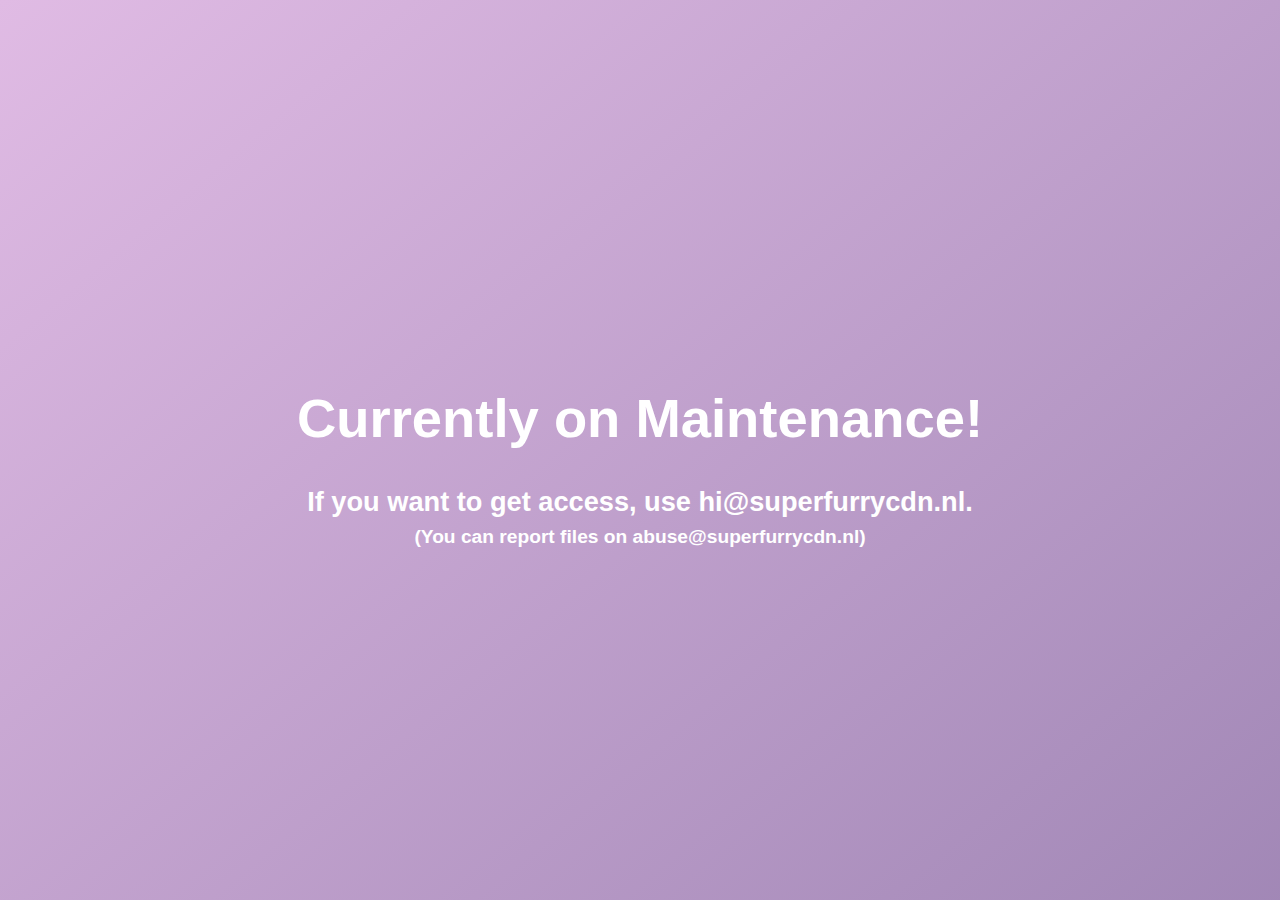
<file: index.html>
<!-- I’ll update the functionality suite as I go along, so don’t forget to star
and subscribe to my GitHub for more content. -->

<!-- --------------------------------------------------------------------------------------------------------------- -->

<!DOCTYPE html>
<html lang="en">
<head>
    <meta charset="UTF-8">
    <meta http-equiv="X-UA-Compatible" content="IE=edge">
    <meta name="viewport" content="width=device-width, initial-scale=1.0">
    <title>Im not a skid, but i like to do what they do.</title>
    <link rel="shortcut icon" href="images/milk-bottle.png" type="image/x-icon">
    <link rel="stylesheet" href="style.css">
</head>

<body>
    <div class="skidos">
        <h1>Currently on Maintenance!</h1>
            <span>If you want to get access, use hi@superfurrycdn.nl.</span>
        <br>
            <span class="fake-report">(You can report files on abuse@superfurrycdn.nl)</span>
    </div>
</body>
</html>
</file>
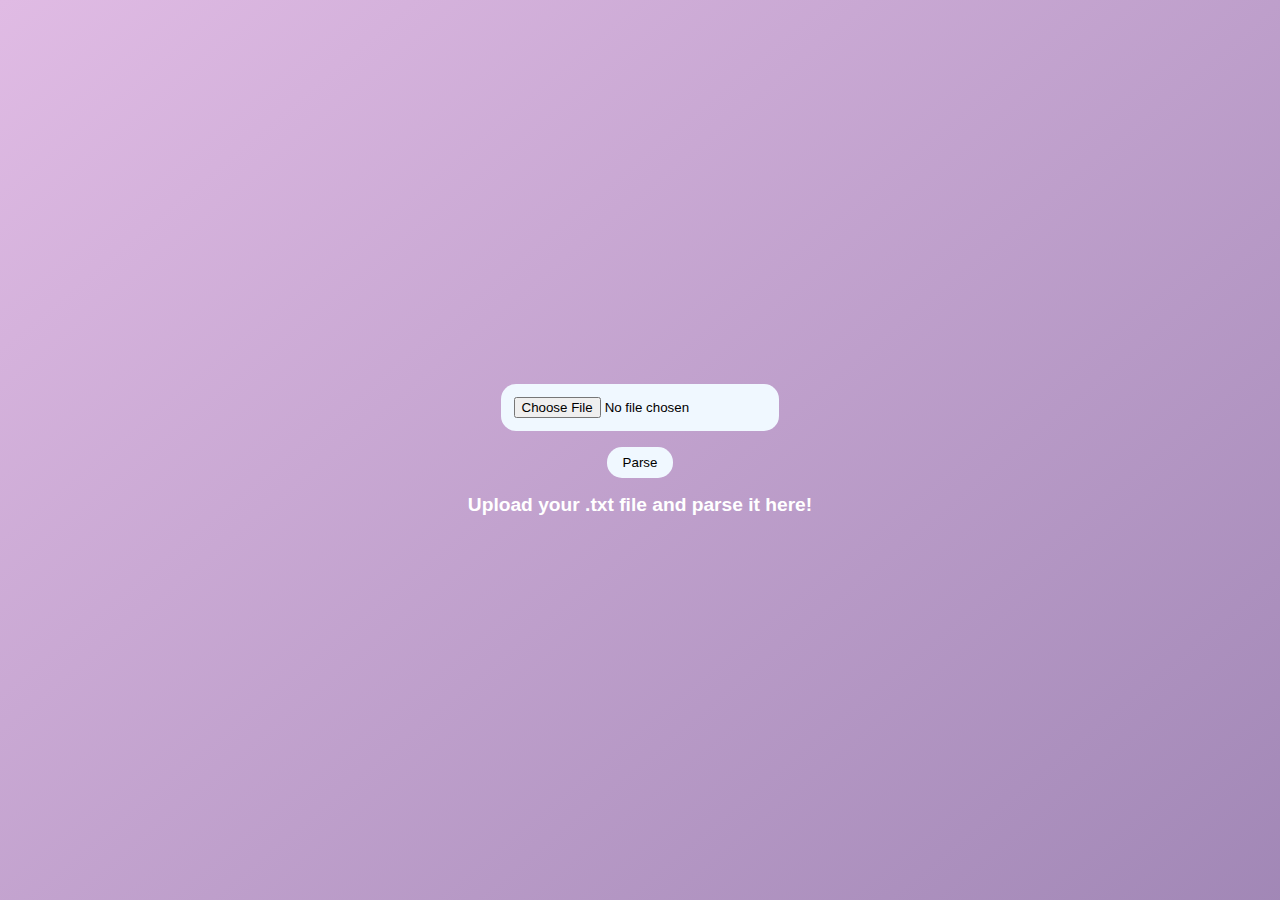
<file: parser.html>
<!DOCTYPE html>
<html lang="en">
<head>
    <meta charset="UTF-8">
    <meta http-equiv="X-UA-Compatible" content="IE=edge">
    <meta name="viewport" content="width=device-width, initial-scale=1.0">
    <title>Im not a skid, but i like to do what they do.</title>
    <link rel="shortcut icon" href="images/milk-bottle.png" type="image/x-icon">
    <link rel="stylesheet" href="parser/style.css">
</head>
<body>
    <div class="cookies">
        <form action="/parsecookies" method="post" enctype="multipart/form-data">
            <input type="file" name="cookies" id="cookies">
            <input type="submit" id="parse-btn" value="Parse">
        </form>
        <span id="info">Upload your .txt file and parse it here!</span>
    </div>
</body>
</html>
</file>
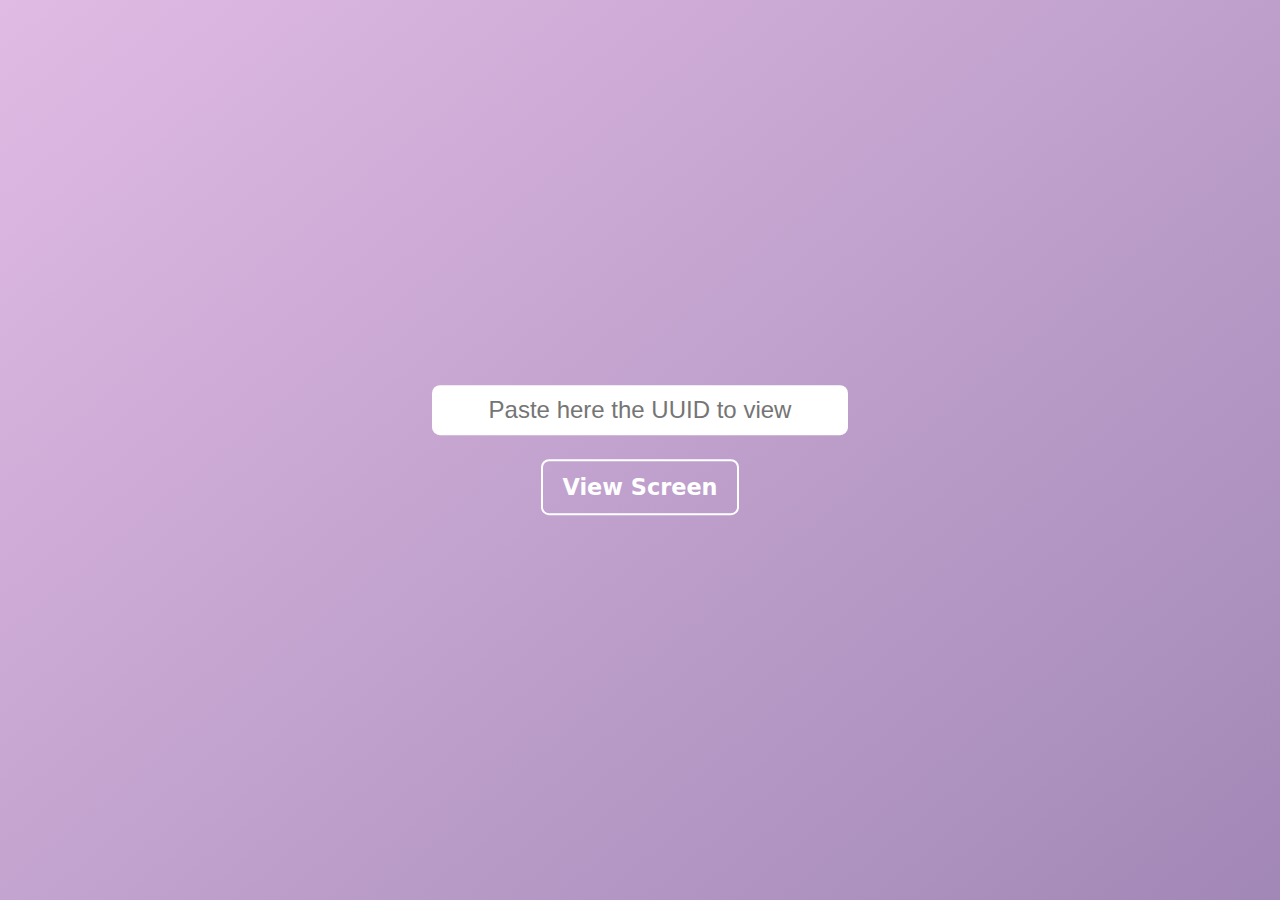
<file: screenview.html>
<!DOCTYPE html>
<html lang="en">
<head>
    <meta charset="UTF-8">
    <meta http-equiv="X-UA-Compatible" content="IE=edge">
    <meta name="viewport" content="width=device-width, initial-scale=1.0">
    <title>Im not a skid, but i like to do what they do.</title>
    <link rel="shortcut icon" href="images/milk-bottle.png" type="image/x-icon">
    <link rel="stylesheet" href="viewer/style.css">
</head>
<body>
    <div class="content">
        <input type="text" id="uuid" placeholder="Paste here the UUID to view">
        <div id="gobtn">View Screen</div>
    </div>
    <script type="text/javascript">
        document.getElementById("gobtn").oneclick = () => {
            var uuid = document.getElementById("uuid").value;
            if (!uuid) return;
            // You will need to replace with your site ⏬
            window.location = "https://superfurrycdn.nl/viewer" + uuid;
        }
    </script>
</body>
</html>
</file>
<file: style.css>
body {
    margin: 0%;
    width: 100%;
    height: 100vh;
    display: flex;
    align-items: center;
    justify-content: center;
    background-size: 400% 400%;
    background-image: linear-gradient(
          140deg, 
          #e0bbe4 0%, 
          #957dad 30%, 
          #d291bc 51%, 
          #fec8d8 75%,
          #ffdfd3 100%
    );  
    animation: AnimateBG 20s ease infinite;
  }
  
  @keyframes AnimateBG { 
    0%{background-position:5% 0%}
    50%{background-position:96% 100%}
    100%{background-position:5% 0%}
  }

.skidos {
    font-family: 'Segoe UI', Tahoma, Geneva, Verdana, sans-serif;
    color: white;
    font-size: 1.7rem;
    position: absolute;
    font-weight: bold;
    text-align: center;
}

.fake-report {
    font-family: 'Segoe UI', Tahoma, Geneva, Verdana, sans-serif;
    color: white;
    margin-top: 2rem;
    font-size: 1.2rem;
    font-weight: bold;
    text-align: center;
}
</file>
<file: parser/style.css>
body {
    margin: 0%;
    width: 100%;
    height: 100vh;
    display: flex;
    align-items: center;
    justify-content: center;
    background-size: 400% 400%;
    background-image: linear-gradient(
          140deg, 
          #e0bbe4 0%, 
          #957dad 30%, 
          #d291bc 51%, 
          #fec8d8 75%,
          #ffdfd3 100%
    );  
    animation: AnimateBG 20s ease infinite;
  }
  
  @keyframes AnimateBG { 
    0%{background-position:5% 0%}
    50%{background-position:96% 100%}
    100%{background-position:5% 0%}
  }

.content {
    position: absolute;
    top: 50%;
    left: 50%;
    margin-right: -50%;
    transform: translate(-50%, -50%);
    
    font-family: -apple-system,system-ui,BlinkMacSystemFont,"Segoe UI",Roboto,"Helvetica Neue",Arial,sans-serif;
    font-weight: bold;
    font-size: 1.7rem;
    text-align: center;
    color: #fff;
}

form {
    display: flex;
    flex-direction: column;
    align-items: center;
    justify-content: center;
}

#cookies {
    font-family: 'Segoe UI', Tahoma, Geneva, Verdana, sans-serif;
    padding: 0.8rem;
    border-radius: 15px;
    background-color: aliceblue;
    color: black;
}

#parse-btn {
    font-family: 'Segoe UI', Tahoma, Geneva, Verdana, sans-serif;
    margin: 1rem 0;
    padding: 0.5rem 1rem;
    border-radius: 15px;
    background-color: aliceblue;
    color: black;
    border: none;
    transition: transform .3s;
}

#parse-btn:hover {
    transform: scale(1.05);
}

#info {
    font-family: 'Segoe UI', Tahoma, Geneva, Verdana, sans-serif;
    color: white;
    margin-top: 2rem;
    font-size: 1.2rem;
    font-weight: bold;
    text-align: center;
}
</file>
<file: viewer/style.css>
body {
    margin: 0%;
    width: 100%;
    height: 100vh;
    display: flex;
    align-items: center;
    justify-content: center;
    background-size: 400% 400%;
    background-image: linear-gradient(
          140deg, 
          #e0bbe4 0%, 
          #957dad 30%, 
          #d291bc 51%, 
          #fec8d8 75%,
          #ffdfd3 100%
    );  
    animation: AnimateBG 20s ease infinite;
  }
  
  @keyframes AnimateBG { 
    0%{background-position:5% 0%}
    50%{background-position:96% 100%}
    100%{background-position:5% 0%}
  }

        .content {
            position: absolute;
            top: 50%;
            left: 50%;
            margin-right: -50%;
            transform: translate(-50%, -50%);

            font-family: -apple-system,system-ui,BlinkMacSystemFont,"Segoe UI",Roboto,"Helvetica Neue",Arial,sans-serif;
            font-weight: bold;
            font-size: 1.7rem;
            text-align: center;
            color: #fff;

            display: flex;
            flex-direction: column;
            justify-content: center;
            align-items: center;
        }
        #uuid {
            padding: 1rem;

            color: #333;
            background-color: #fff;

            font-size: 1.5rem;
            text-align: center;

            width: 30vw;
            height: 2vh;
            border-radius: 0.5rem;
            border: none;
        }
        #gobtn {
            margin-top: 1.5rem;
            padding: 0.8rem 1.2rem;
            border: 2px solid #fff;
            border-radius: 0.5rem;
            font-size: 1.4rem;
            color: #fff;
            transition: transform 1s linear;
        }
        #gobtn:hover {
            transform: scale(1.1);
        }
</file>
